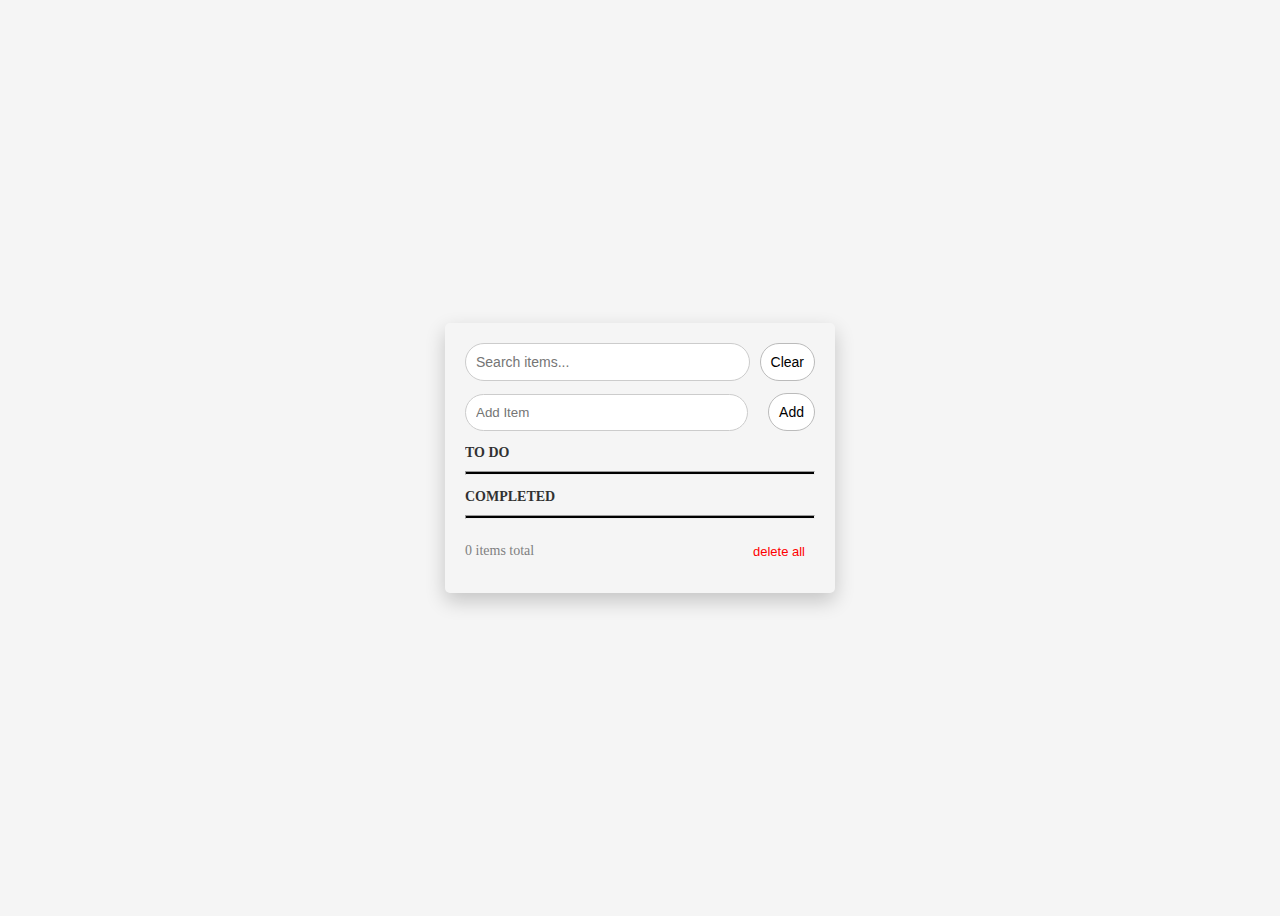
<file: index.html>
<!DOCTYPE html>
<html lang="en">

<head>
  <meta charset="UTF-8" />
  <meta name="viewport" content="width=device-width, initial-scale=1.0" />
  <title>TODO LIST</title>
  <link rel="stylesheet" href="/style.css">
</head>

<body>
  <div class="container " id="app">
    <div class="search-row" role="search">
      <label for="search" style="position:absolute;left:-9999px;">Search</label>
      <input id="search" type="search" placeholder="Search items..." />
      <button id="clearBtn" aria-label="Clear search">Clear</button>
    </div>

    <div class="add-item">
      <input type="text" id="task-input" placeholder="Add Item" />
      <button id="add-btn">Add </button>
    </div>

    <div class="todo-section">
      <h3>TO DO</h3>
      <ul id="todo-list"></ul>
    </div>
    <hr>
    <div>
      <h3>COMPLETED</h3>
      <ul id="completed-list"></ul>
    </div>
    <hr>
    <div class="counter-container">
      <p><span id="taskCount">0</span> items total</p>
      <button id="deleteButton">delete all</button>
    </div>
  </div>

  <script src="/script.js"></script>
</body>

</html>
</file>
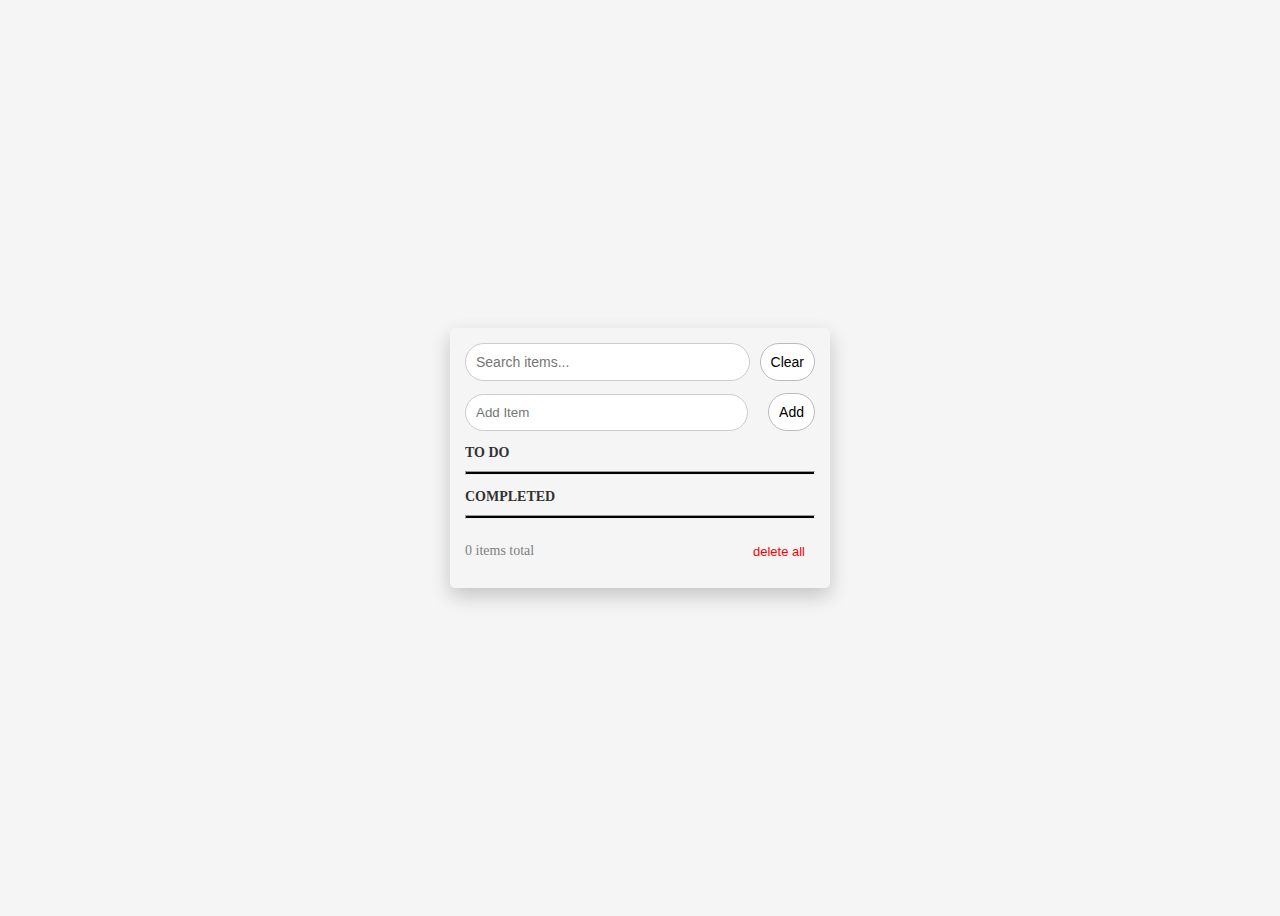
<file: src/index.html>
<!DOCTYPE html>
<html lang="en">
<head>
  <meta charset="UTF-8" />
  <meta name="viewport" content="width=device-width, initial-scale=1.0" />
  <title>TODO LIST</title>
  <link rel="stylesheet" href="/src/style.ccs/style.css" />
</head>
<body>
  <div class="container " id="app">
    <div class="search-row" role="search">
    <label for="search"  style="position:absolute;left:-9999px;">Search</label>
    <input id="search" type="search" placeholder="Search items..." />
    <button id="clearBtn" aria-label="Clear search">Clear</button>
  </div>

    <div class="add-item">
      <input type="text" id="task-input" placeholder="Add Item"  />
      <button id="add-btn">Add  </button>
    </div>

    <div class="todo-section">
      <h3>TO DO</h3>
      <ul id="todo-list"></ul>
    </div>
     <hr>
    <div>
      <h3>COMPLETED</h3>
      <ul id="completed-list"></ul>
    </div>
    <hr>
    <div class ="counter-container">
      <p><span id="taskCount">0</span> items total</p>
      <button id ="deleteButton">delete all</button>
    </div>
  </div>

  <script src="/src/javascript/script.js"></script>
</body>
</html>
</file>
<file: style.css>
body {
  display: flex;
  justify-content: center;
  align-items: center;
  min-height: 100vh;
  background: whitesmoke;
}

.container {
  width: 350px;
  border-radius: 5px;
  padding: 20px;
  box-shadow: 0 8px 20px rgba(0, 0, 0, 0.2);
}



header {
  display: flex;
  justify-content: flex-start;
  margin-bottom: 20px;
}

.search-row {
  display: flex;
  gap: 10px;
  align-items: center;
  margin-bottom: 12px;
}

input[type="search"] {
  flex: 1;
  padding: 10px 10px;
  font-size: 14px;
  border-radius: 50px;
  border: 1px solid #ccc;
}

button {

  padding: 10px 10px;
  font-size: 14px;
  border-radius: 50px;
  border: 1px solid #bbb;
  background: #fff;
  cursor: pointer;
  transition: background 0.2s;
}


.add-item {
  display: flex;
  align-items: center;
  gap: 20px;
  margin-bottom: 1px;
}

.add-item input {
  flex: 1;
  padding: 10px;
  border-radius: 25px;
  border: 1px solid #ccc;
  outline: none;
}

.add-item button {
  padding: 10px 10px;
  font-size: 14px;
  border-radius: 50px;
  border: 1px solid #bbb;
  background: #fff;
  cursor: pointer;
  transition: background 0.2s;
}

h3 {
  margin-bottom: 10px;
  font-size: 14px;
  opacity: 0.8;
}

ul {
  padding: 0;
  margin: 0;

}


li {
  background: rgba(210, 171, 171, 0.1);
  display: flex;
  justify-content: space-between;
  align-items: center;
  margin-bottom: 8px;
  border: none;
  transition: background 0.2s;
  flex-direction: row;
  border: 1px solid #ccc;
  border-radius: 30px;
  padding: 5px;

}


li span {
  flex: 1;
  margin-left: 10px;
}

li button {
  background: transparent;
  border: none;
  cursor: pointer;
  font-size: 16px;
}

.completed span {
  text-decoration: line-through;
  opacity: 0.6;
}

.delete {
  font-size: 12px;
  color: red;
  opacity: 0.6;
}

.counter-container {
  display: flex;
  justify-content: space-between;
  align-items: center;
  margin-top: 10px;
  color: grey;
  font-size: 14px;

}

.counter-container p {
  align-self: center;

}

.counter-container button {
  padding: 5px 10px;
  border-radius: 50px;
  border: none;
  color: red;
  background-color: transparent;
  cursor: pointer;
  font-size: 13px;

}


hr {
  padding: 1px;
  background-color: black;
  margin: 5px 0;

}
</file>
<file: src/style.ccs/style.css>
body {
  display: flex;
  justify-content: center;
  align-items: center;
  min-height: 100vh;
  background: whitesmoke;
}

.container {
  width: 350px;
  border-radius: 5px;
  padding: 15px;
  box-shadow: 0  8px 20px rgba(0,0,0,0.2);
}



header {
  display: flex;
  justify-content:flex-start;
  margin-bottom: 20px;
}

.search-row { display:flex; gap: 10px; align-items:center; margin-bottom:12px; }

    input[type="search"] { 
      flex:1; padding:10px 10px; 
      font-size:14px;
       border-radius:50px; 
       border:1px solid #ccc;  }

    button {
     
       padding:10px 10px;
        font-size:14px; 
        border-radius:50px; 
        border:1px solid #bbb;
         background:#fff;
          cursor:pointer; 
          transition: background 0.2s; }
           

.add-item {
  display: flex;
  align-items: center;
  gap: 20px;
  margin-bottom: 1px;
}

.add-item input {
  flex: 1;
  padding: 10px;
  border-radius: 25px;
  border: 1px solid #ccc;
  outline: none;
}
.add-item button {   
      padding:10px 10px;
        font-size:14px; 
        border-radius:50px; 
        border:1px solid #bbb;
         background:#fff;
          cursor:pointer; 
      transition: background 0.2s; }
h3{
  margin-bottom: 10px;
  font-size: 14px;
  opacity: 0.8;
}
ul {
  padding: 0;
    margin: 0;

}


li {
  background: rgba(210, 171, 171, 0.1);
  display: flex;
  justify-content: space-between;
  align-items: center;
  margin-bottom: 8px;
  border: none;
  transition: background 0.2s;
  flex-direction: row;
    border: 1px solid #ccc;
    border-radius: 30px;
    padding: 10px;

}


li span {
  flex: 1;
  margin-left: 10px;
}

li button {
  background: transparent;
  border: none;
  cursor: pointer;
  font-size: 16px;
}

.completed span {
  text-decoration: line-through;
  opacity: 0.6;
}

.delete{
   font-size: 12px;
 color:red;
  opacity: 0.6;
}
.counter-container {
    display: flex;
    justify-content: space-between;
    align-items: center;
    margin-top: 10px;
    color: grey;
    font-size: 14px;

}

.counter-container p {
    align-self: center;

}

.counter-container button {
    padding: 5px 10px;
    border-radius: 50px;
    border: none;
    color:red;
    background-color: transparent;
    cursor: pointer;
    font-size: 13px;

}


hr {
  padding: 1px;
  background-color: black;
  margin: 5px 0;

}
</file>
